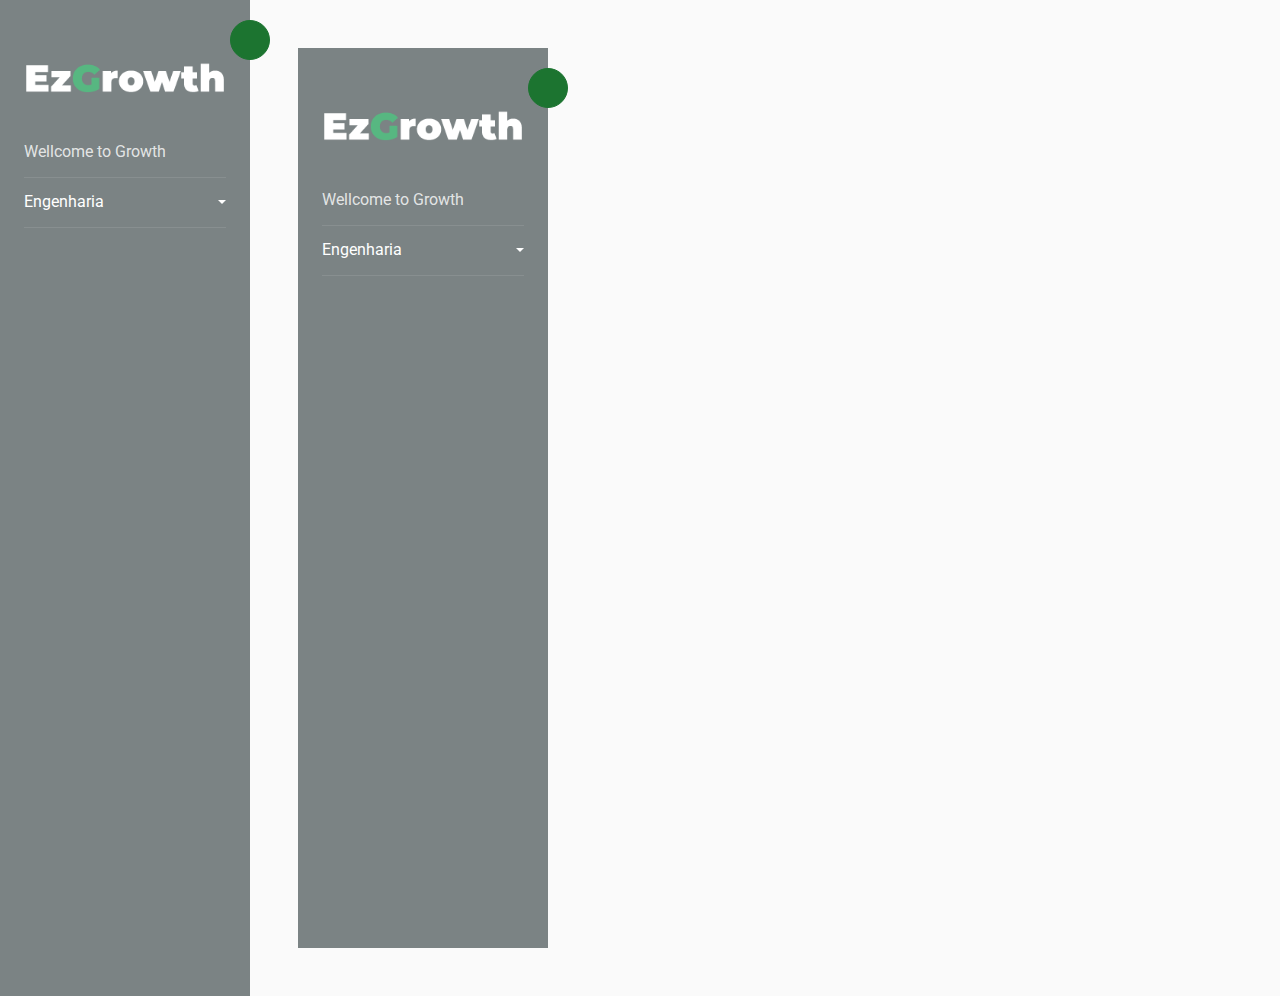
<file: index.html>
<!doctype html>
<html lang="en">
  <head>
  	<title>EzGrowth - Juntos, alcaçando o topo!</title>
    <meta charset="utf-8">
    <meta name="viewport" content="width=device-width, initial-scale=1, shrink-to-fit=no">

    <link href="https://fonts.googleapis.com/css?family=Roboto:300,300i,400,400i,700,700i%7CRoboto+Mono:400,400i,700,700i&amp;display=fallback" rel="stylesheet">


		<link rel="stylesheet" href="https://stackpath.bootstrapcdn.com/font-awesome/4.7.0/css/font-awesome.min.css">
		<link rel="stylesheet" href="css/style.css">

	  <script src="https://code.jquery.com/jquery-3.6.0.min.js"></script>


  </head>
  <body>
		
		<div class="wrapper d-flex align-items-stretch">
			<nav id="sidebar">
				<div class="custom-menu">
					<button type="button" id="sidebarCollapse" class="btn btn-primary">
	          <i class="fa fa-bars"></i>
	          <span class="sr-only">Toggle Menu</span>
	        </button>
        </div>
				<div class="p-4 pt-5">
		  		<h1><a href="index.html" class="logo"><img src="logo.png" class="card-img"></a></h1>
	        		<ul class="list-unstyled components mb-5">
				<li>
             		 <a onclick="carregar('pages/home.html'); return false;" href="">Wellcome to Growth</a>
	          	</li>

	          <li class="active">
	            <a href="#homeSubmenu" data-toggle="collapse" aria-expanded="false" class="dropdown-toggle">Engenharia</a>
	            <ul class="collapse list-unstyled" id="homeSubmenu">
                <li>
                    <a onclick="carregar('pages/trilha_engenharia/intro.html'); return false;" href="#">Introdução</a>
                </li>
                <li>
                    <li class="active">
						<a href="#swehomeSubmenu" data-toggle="collapse" aria-expanded="false" class="dropdown-toggle">Desenvolvimento</a>
						<ul class="collapse list-unstyled" id="swehomeSubmenu">
						<li>
							<a onclick="carregar('pages/trilha_engenharia/junior.html'); return false;" href="#">Junior</a>
						</li>
						<li>
							<a onclick="carregar('pages/trilha_engenharia/pleno.html'); return false;" href="#">Pleno</a>
						</li>
						<li>
							<a onclick="carregar('pages/trilha_engenharia/senior.html'); return false;" href="#">Sênior</a>
						</li>

							<li class="active">
								<a href="#swegestaohomeSubmenu" data-toggle="collapse" aria-expanded="false" class="dropdown-toggle">Gestão</a>
								<ul class="collapse list-unstyled" id="swegestaohomeSubmenu">
								<li>
									<a onclick="carregar('pages/trilha_engenharia/tech_manager.html'); return false;" href="#">Tech Manager</a>
								</li>
								<li>
									<a onclick="carregar('pages/trilha_engenharia/senior_manager.html'); return false;" href="#">Sênior Manager</a>
								</li>
								<li>
									<a onclick="carregar('pages/trilha_engenharia/senior.html'); return false;" href="#">Head</a>
								</li>

								<li>
									<a onclick="carregar('pages/trilha_engenharia/senior.html'); return false;" href="#">Director</a>
								</li>
								</ul>
							  </li>

						</ul>
					  </li>




                </li>

	            </ul>
	          </li>

	        </ul>



	        <div class="footer">

	        </div>

	      </div>
    	</nav>

        <!-- Page Content  -->
      <div id="content" class="p-4 p-md-5 pt-5">

        <div id="conteudo"> </div>
      </div>
		</div>

   <script src="https://code.jquery.com/jquery-3.6.0.min.js"></script>
    <script src="js/popper.js"></script>
    <script src="js/bootstrap.min.js"></script>
    <script src="js/main.js"></script>

  <script>
        function carregar(pagina) {
            var basePath = window.location.origin; // Get the base origin (protocol + hostname)
            var fullPath = basePath + '/' + pagina; // Construct the full path

            $("#conteudo").load(fullPath, function(response, status, xhr) {
                if (status == "error") {
                    $("#conteudo").html("<p>Sorry, the page could not be loaded.</p>");
                }
            });

            history.pushState(null, '', '/' + pagina);
        }

        $(document).ready(function() {
            // Verifica a URL e carrega o conteúdo apropriado
            var path = window.location.pathname;
            var defaultPage = 'pages/home.html';

            if (path === '/' || path === '') {
                carregar(defaultPage);
            } else {
                carregar(path.substring(1)); // Remove the leading slash
            }

            // Lida com o botão de voltar/avançar do navegador
            window.onpopstate = function(event) {
                var path = window.location.pathname;
                carregar(path.substring(1)); // Remove the leading slash
            };
        });
    </script>

  </body>
</html>
</file>
